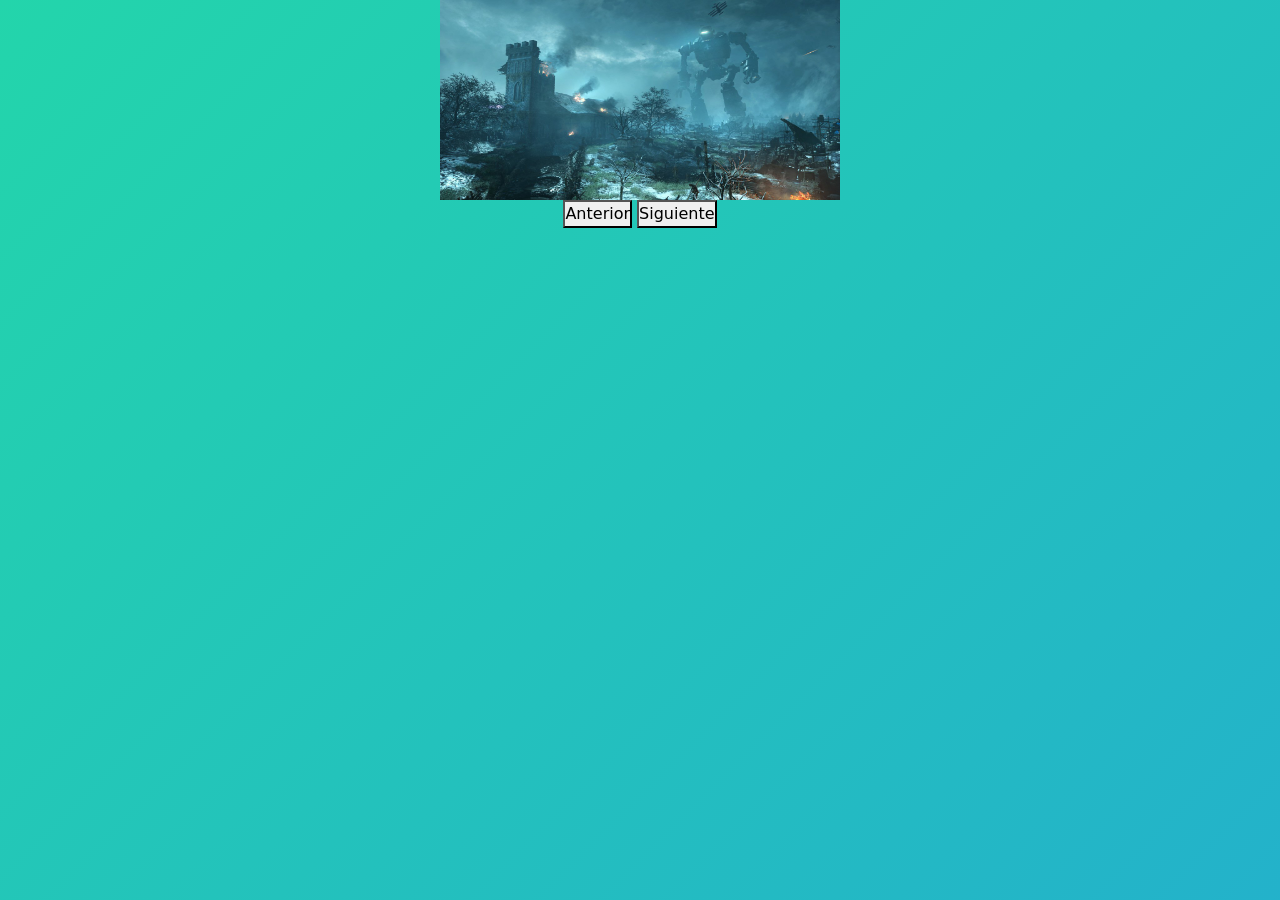
<file: carusel.html>
<!doctype html>
<html lang="en">
<head>
    <meta charset="UTF-8">
    <meta name="viewport"
          content="width=device-width, user-scalable=no, initial-scale=1.0, maximum-scale=1.0, minimum-scale=1.0">
    <meta http-equiv="X-UA-Compatible" content="ie=edge">
    <title>Document</title>
    <link href="css/bootstrap.min.css" rel="stylesheet">
</head>
<style>
    * {
        margin: 0;
        padding: 0;
        box-sizing: border-box;
    }

    body {
        height: 100vh;
        overflow: hidden;
    }

    .fondo-animado {
        width: 100vw;
        height: 100vh;
        /* Definimos los colores del degradado */
        background: linear-gradient(-45deg, #ee7752, #e73c7e, #23a6d5, #23d5ab);
        /* Hacemos el fondo más grande que la pantalla para que haya margen de movimiento */
        background-size: 400% 400%;
        /* Aplicamos la animación: nombre, duración, velocidad constante y repetición infinita */
        animation: movimientoFondo 10s ease infinite;
    }

    /* Configuramos los movimientos del fondo */
    @keyframes movimientoFondo {
        0% {
            background-position: 0% 50%;
        }
        50% {
            background-position: 100% 50%;
        }
        100% {
            background-position: 0% 50%;
        }
    }
</style>
<body class="fondo-animado">
<div class="container">
    <center>
        <div class="row">
            <div class="col">
                <img  id="imagen"  width="400px" height="200px" alt="NO CARGA LA IMAGEN">

            </div>
        </div>
        <div class="row">
            <div class="col">
                <button type="button" id="anterior">Anterior</button>
                <button type="button" id="siguiente">Siguiente</button>
            </div>
        </div>
    </center>
</div>
<script src="js/carusel.js"></script>
</body>
</html>
</file>
